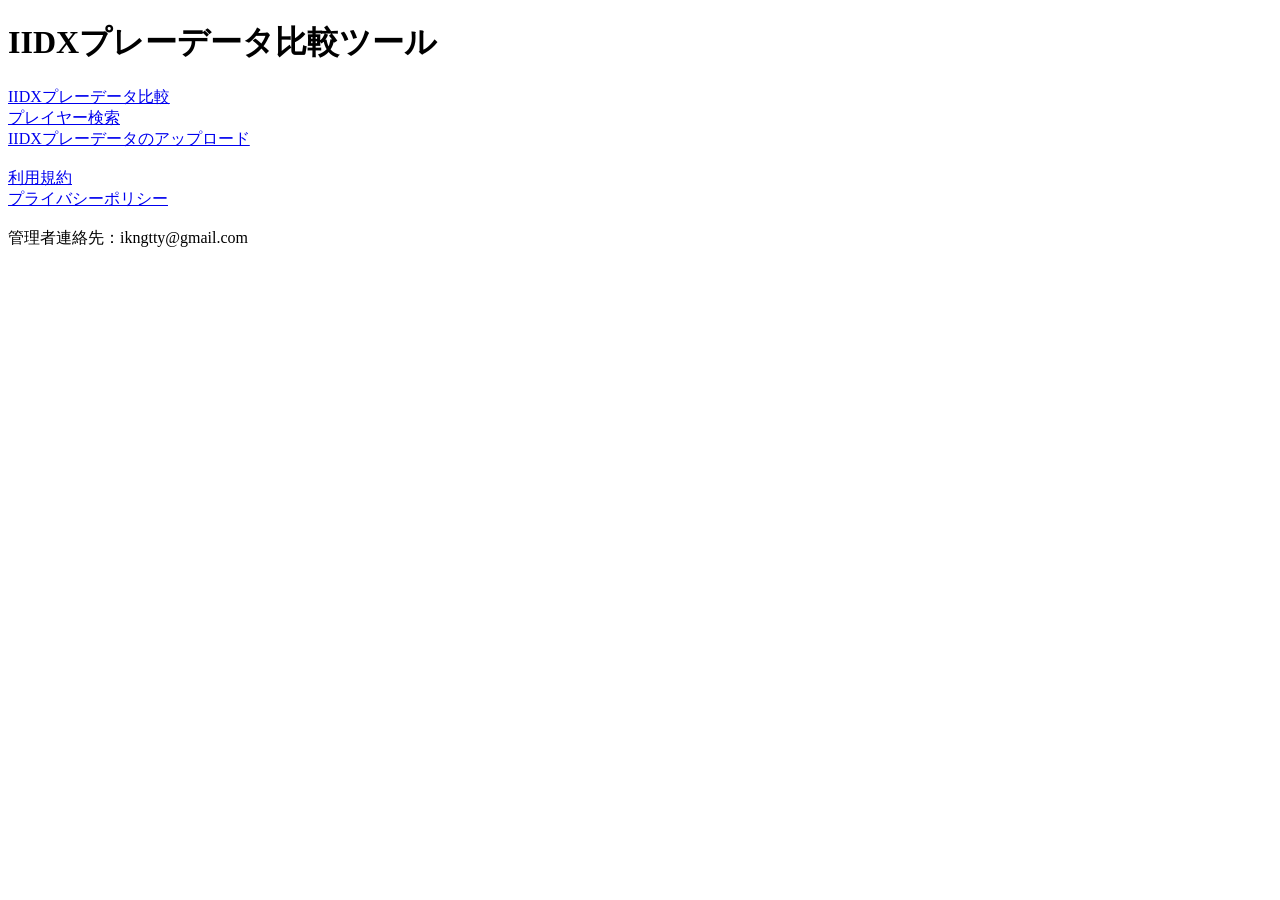
<file: docs/index.html>
<!DOCTYPE html>
<html>
  <head>
    <meta charset="UTF-8">
  </head>

  <body>
    <h1>IIDXプレーデータ比較ツール</h1>
    <a href="./compare-playdata/">IIDXプレーデータ比較</a><br>
    <a href="./search-user/">プレイヤー検索</a><br>
    <a href="./upload-playdata/">IIDXプレーデータのアップロード</a><br>
    <br>

    <a href="./terms/">利用規約</a><br>
    <a href="./privacy/">プライバシーポリシー</a><br>
    <br>

    管理者連絡先：ikngtty@gmail.com
  </body>
</html>
</file>
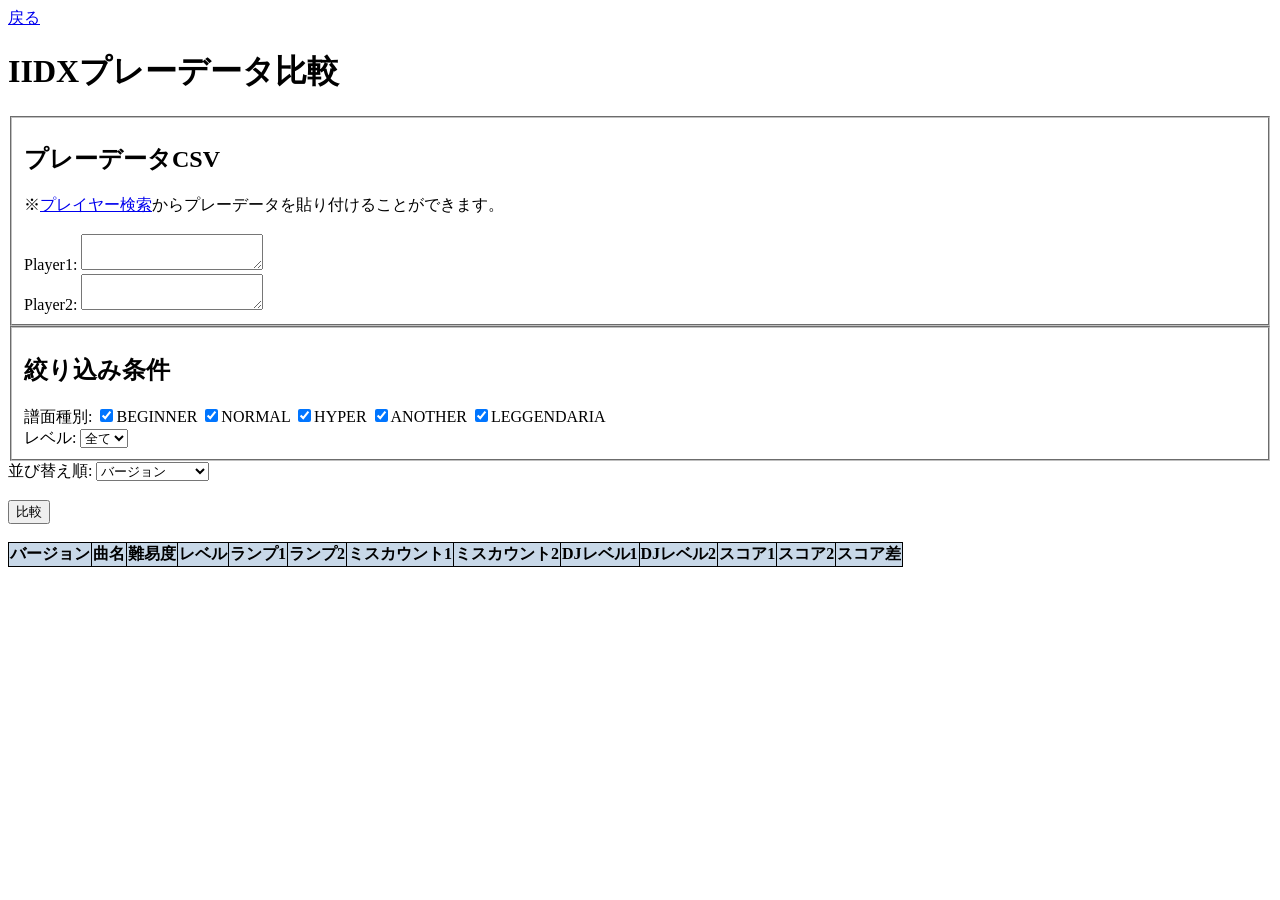
<file: docs/compare-playdata/index.html>
<!DOCTYPE html>
<html>
  <head>
    <meta charset="UTF-8">
    <link rel="stylesheet" href="../shared/common.css">
    <link rel="stylesheet" href="compare_playdata.css">
    <script type="module" src="compare_playdata.js"></script>
  </head>

  <body>
    <a href="../">戻る</a>

    <h1>IIDXプレーデータ比較</h1>

    <fieldset>
      <h2>プレーデータCSV</h2>
      ※<a href="../search-user/">プレイヤー検索</a>からプレーデータを貼り付けることができます。<br>
      <br>
      Player1:
      <textarea id="inputCsv1"></textarea>
      <span id="warningCaptionCsv1" class="warningCaption"></span><br>
      Player2:
      <textarea id="inputCsv2"></textarea>
      <span id="warningCaptionCsv2" class="warningCaption"></span><br>
    </fieldset>

    <fieldset>
      <h2>絞り込み条件</h2>

      <!-- TODO: 全てチェック機能 -->
      譜面種別:
      <label><input type="checkbox" name="difficulty" value="BEGINNER" checked>BEGINNER</label>
      <label><input type="checkbox" name="difficulty" value="NORMAL" checked>NORMAL</label>
      <label><input type="checkbox" name="difficulty" value="HYPER" checked>HYPER</label>
      <label><input type="checkbox" name="difficulty" value="ANOTHER" checked>ANOTHER</label>
      <label><input type="checkbox" name="difficulty" value="LEGGENDARIA" checked>LEGGENDARIA</label>
      <br>

      レベル:
      <select id="selectFilterLevel">
        <option value="all" selected>全て</option>
        <option value="1">1</option>
        <option value="2">2</option>
        <option value="3">3</option>
        <option value="4">4</option>
        <option value="5">5</option>
        <option value="6">6</option>
        <option value="7">7</option>
        <option value="8">8</option>
        <option value="9">9</option>
        <option value="10">10</option>
        <option value="11">11</option>
        <option value="12">12</option>
      </select>
    </fieldset>

    並び替え順:
    <select id="selectSortBy">
      <option value="version" selected>バージョン</option>
      <option value="levelAsc">レベル（昇順）</option>
      <option value="levelDesc">レベル（降順）</option>
      <option value="scoreDiff">スコア差</option>
      <option value="clearDiff">クリア差</option>
      <option value="djLevel1">DJレベル1</option>
      <option value="djLevel2">DJレベル2</option>
      <option value="player1MissCount">ミスカウント1</option>
      <option value="player2MissCount">ミスカウント2</option>
    </select><br>
    <br>

    <button id="buttonCompare">比較</button><br>
    <br>

    <table id="tableComparison">
      <thead>
        <th>バージョン</th>
        <th class="song-title">曲名</th>
        <th>難易度</th>
        <th>レベル</th>
        <th class="clear-type">ランプ1</th>
        <th class="clear-type">ランプ2</th>
        <th>ミスカウント1</th>
        <th>ミスカウント2</th>
        <th>DJレベル1</th>
        <th>DJレベル2</th>
        <th>スコア1</th>
        <th>スコア2</th>
        <th>スコア差</th>
      </thead>
      <tbody></tbody>
    </table>
  </body>
</html>
</file>
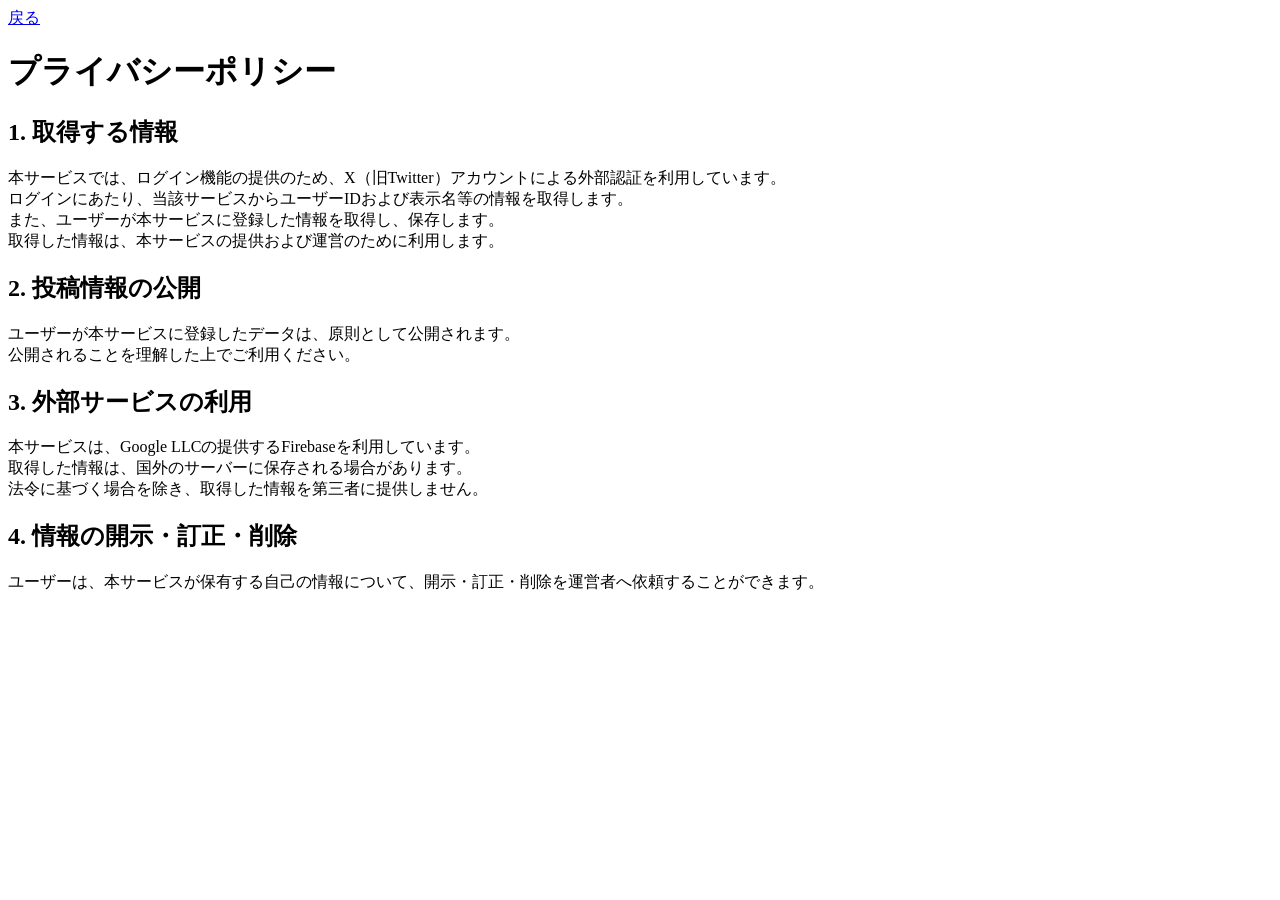
<file: docs/privacy/index.html>
<!DOCTYPE html>
<html>
  <head>
    <meta charset="UTF-8">
  </head>

  <body>
    <a href="../">戻る</a>

    <h1>プライバシーポリシー</h1>

    <section>
      <h2>1. 取得する情報</h2>
      <p>
        本サービスでは、ログイン機能の提供のため、X（旧Twitter）アカウントによる外部認証を利用しています。<br>
        ログインにあたり、当該サービスからユーザーIDおよび表示名等の情報を取得します。<br>
        また、ユーザーが本サービスに登録した情報を取得し、保存します。<br>
        取得した情報は、本サービスの提供および運営のために利用します。
      </p>
    </section>

    <section>
      <h2>2. 投稿情報の公開</h2>
      <p>
        ユーザーが本サービスに登録したデータは、原則として公開されます。<br>
        公開されることを理解した上でご利用ください。
      </p>
    </section>

    <section>
      <h2>3. 外部サービスの利用</h2>
      <p>
        本サービスは、Google LLCの提供するFirebaseを利用しています。<br>
        取得した情報は、国外のサーバーに保存される場合があります。<br>
        法令に基づく場合を除き、取得した情報を第三者に提供しません。
      </p>
    </section>

    <section>
      <h2>4. 情報の開示・訂正・削除</h2>
      <p>
        ユーザーは、本サービスが保有する自己の情報について、開示・訂正・削除を運営者へ依頼することができます。
      </p>
    </section>
  </body>
</html>
</file>
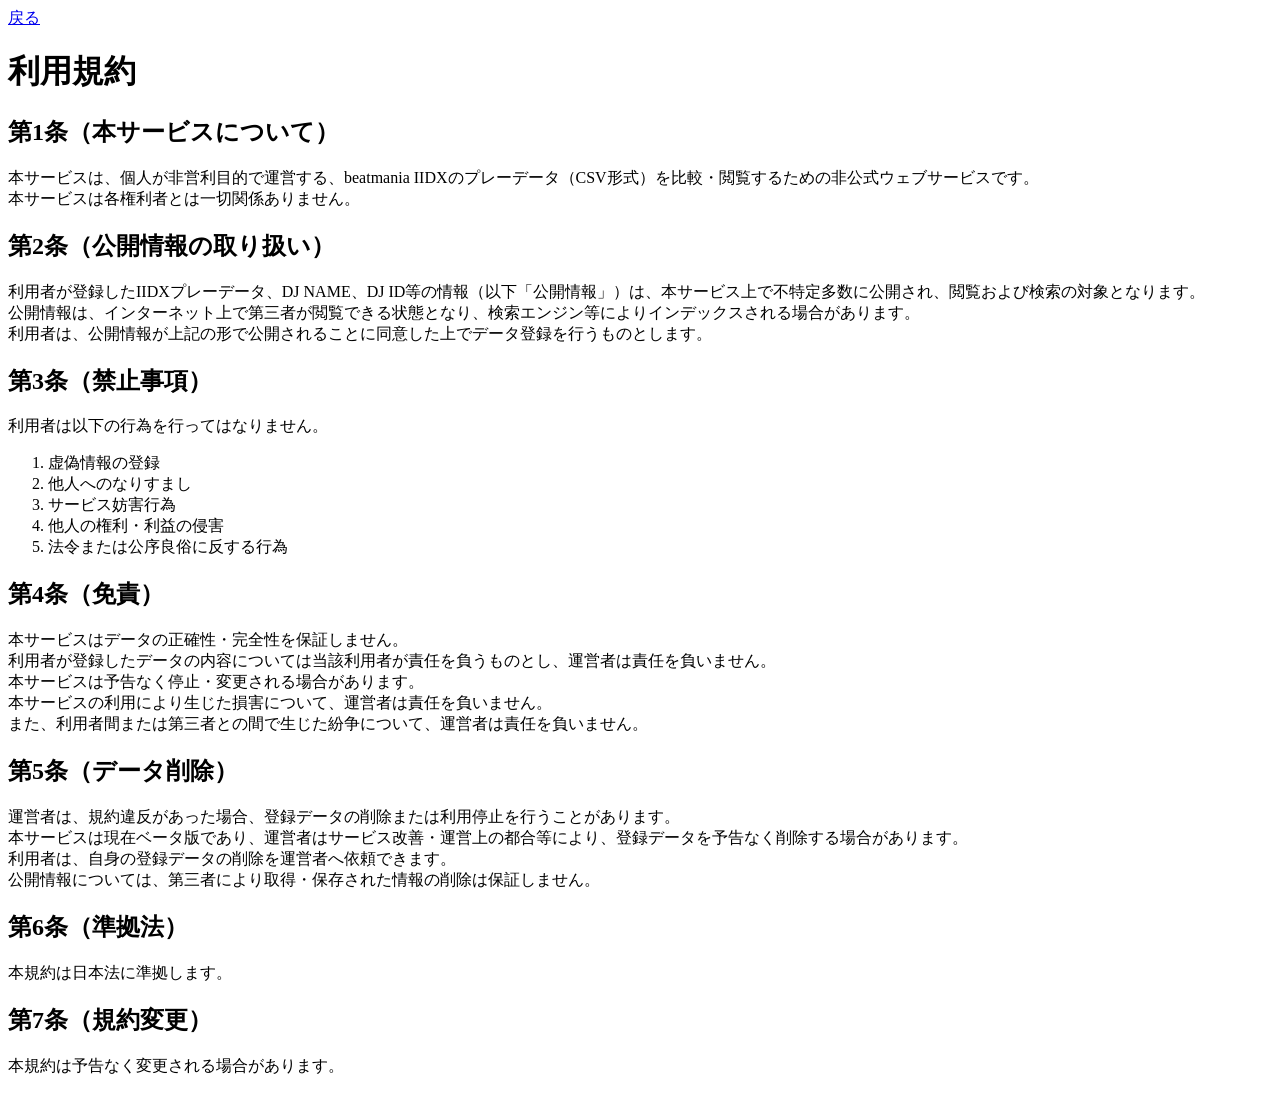
<file: docs/terms/index.html>
<!DOCTYPE html>
<html>
  <head>
    <meta charset="UTF-8">
  </head>

  <body>
    <a href="../">戻る</a>

    <h1>利用規約</h1>

    <section>
      <h2>第1条（本サービスについて）</h2>
      <p>
        本サービスは、個人が非営利目的で運営する、beatmania IIDXのプレーデータ（CSV形式）を比較・閲覧するための非公式ウェブサービスです。<br>
        本サービスは各権利者とは一切関係ありません。
      </p>
    </section>

    <section>
      <h2>第2条（公開情報の取り扱い）</h2>
      <p>
        利用者が登録したIIDXプレーデータ、DJ NAME、DJ ID等の情報（以下「公開情報」）は、本サービス上で不特定多数に公開され、閲覧および検索の対象となります。<br>
        公開情報は、インターネット上で第三者が閲覧できる状態となり、検索エンジン等によりインデックスされる場合があります。<br>
        利用者は、公開情報が上記の形で公開されることに同意した上でデータ登録を行うものとします。
      </p>
    </section>

    <section>
      <h2>第3条（禁止事項）</h2>
      <p>利用者は以下の行為を行ってはなりません。</p>
      <ol>
        <li>虚偽情報の登録</li>
        <li>他人へのなりすまし</li>
        <li>サービス妨害行為</li>
        <li>他人の権利・利益の侵害</li>
        <li>法令または公序良俗に反する行為</li>
      </ol>
    </section>

    <section>
      <h2>第4条（免責）</h2>
      <p>
        本サービスはデータの正確性・完全性を保証しません。<br>
        利用者が登録したデータの内容については当該利用者が責任を負うものとし、運営者は責任を負いません。<br>
        本サービスは予告なく停止・変更される場合があります。<br>
        本サービスの利用により生じた損害について、運営者は責任を負いません。<br>
        また、利用者間または第三者との間で生じた紛争について、運営者は責任を負いません。
      </p>
    </section>

    <section>
      <h2>第5条（データ削除）</h2>
      <p>
        運営者は、規約違反があった場合、登録データの削除または利用停止を行うことがあります。<br>
        本サービスは現在ベータ版であり、運営者はサービス改善・運営上の都合等により、登録データを予告なく削除する場合があります。<br>
        利用者は、自身の登録データの削除を運営者へ依頼できます。<br>
        公開情報については、第三者により取得・保存された情報の削除は保証しません。
      </p>
    </section>

    <section>
      <h2>第6条（準拠法）</h2>
      <p>
        本規約は日本法に準拠します。
      </p>
    </section>

    <section>
      <h2>第7条（規約変更）</h2>
      <p>
        本規約は予告なく変更される場合があります。
      </p>
    </section>
  </body>
</html>
</file>
<file: docs/shared/common.css>
table {
  border-collapse: collapse;
}

table th {
  border: 1px solid black;
  background: #c8d8e8;
}

table td {
  border: 1px solid black;
}

.warningCaption {
  color: red;
}

input[type="text"].warning,
textarea.warning {
  background-color: yellow;
  border: 1px solid red;
}
</file>
<file: docs/compare-playdata/compare_playdata.css>
#tableComparison .song-title {
  max-width: 300px;
  white-space: nowrap;
  overflow-x: scroll;
}

#tableComparison .clear-type {
  max-width: 120px;
  white-space: nowrap;
  overflow-x: scroll;
}

.beginner {
  background-color: #80d880;
}

.normal {
  background-color: #80b0f0;
}

.hyper {
  background-color: #ffe000;
}

.another {
  background-color: #ff6060;
}

.leggendaria {
  background-color: #c080e0;
}

.noplay {
  background-color: #b8b8b8;
}

.failed {
  background-color: #ff6060;
}

.assist {
  background-color: #c080e0;
}

.easy {
  background-color: #80d880;
}

.clear {
  background-color: #80b0f0;
}

.hard {
  background-color: #fff8e0;
}

.exhard {
  background-color: #ffe000;
}

.fullcombo {
  background-color: #ff8c00;
}

.win {
  background-color: #ffe000;
}

.lose {
  background-color: #80b0f0;
}

.draw {
  background-color: #40e840;
}
</file>
